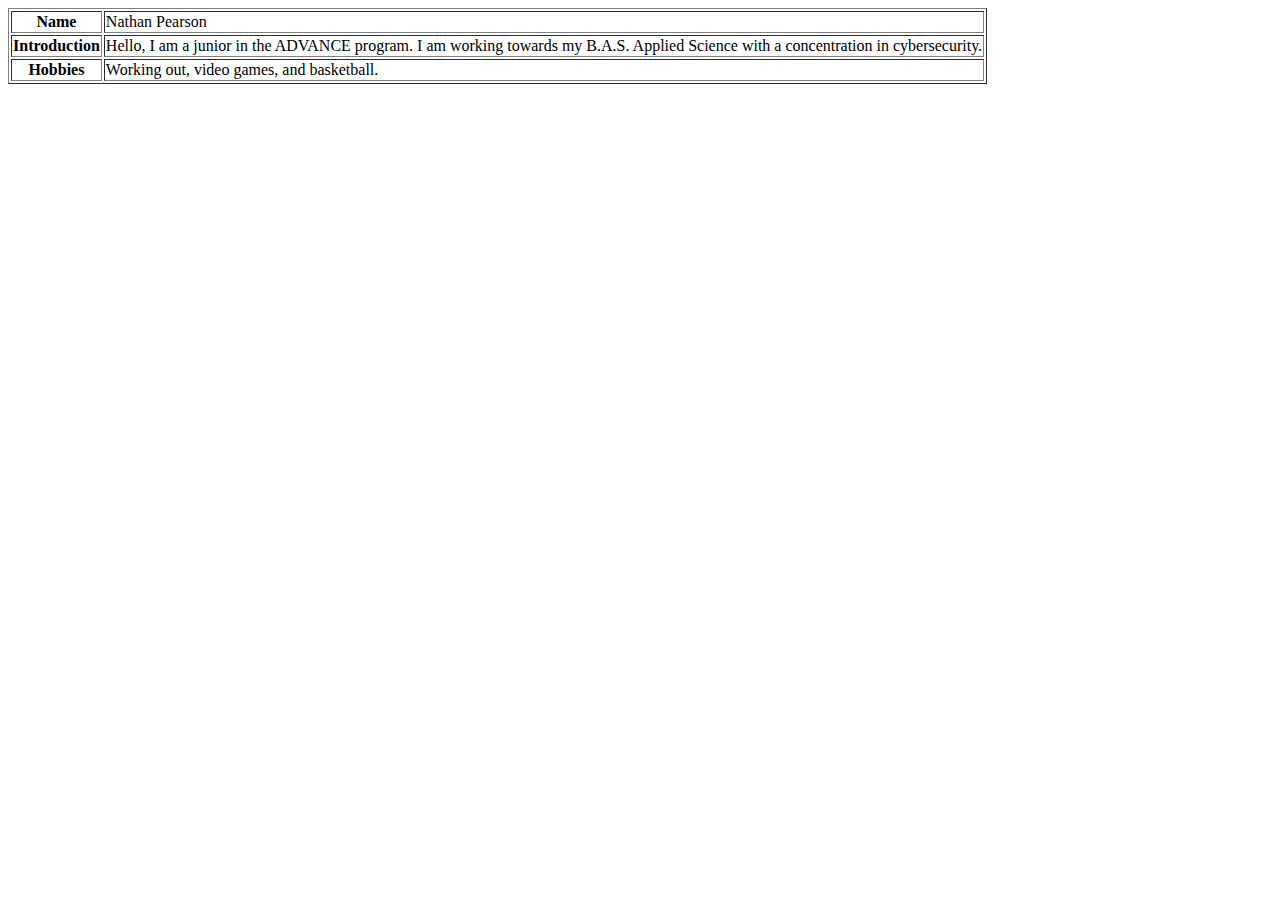
<file: index.html>
<!DOCTYPE html>
<html>
<table border="1">
  <tr>
    <th>Name</th>
    <td>Nathan Pearson</td>
  </tr>
  <tr>
    <th>Introduction</th>
    <td>Hello, I am a junior in the ADVANCE program.  I am working towards my B.A.S. Applied Science with a concentration in cybersecurity.</td>
  </tr>
  <tr>
    <th>Hobbies</th>
    <td>Working out, video games, and basketball.</td>
  </tr>
</table>
</html>
</file>
